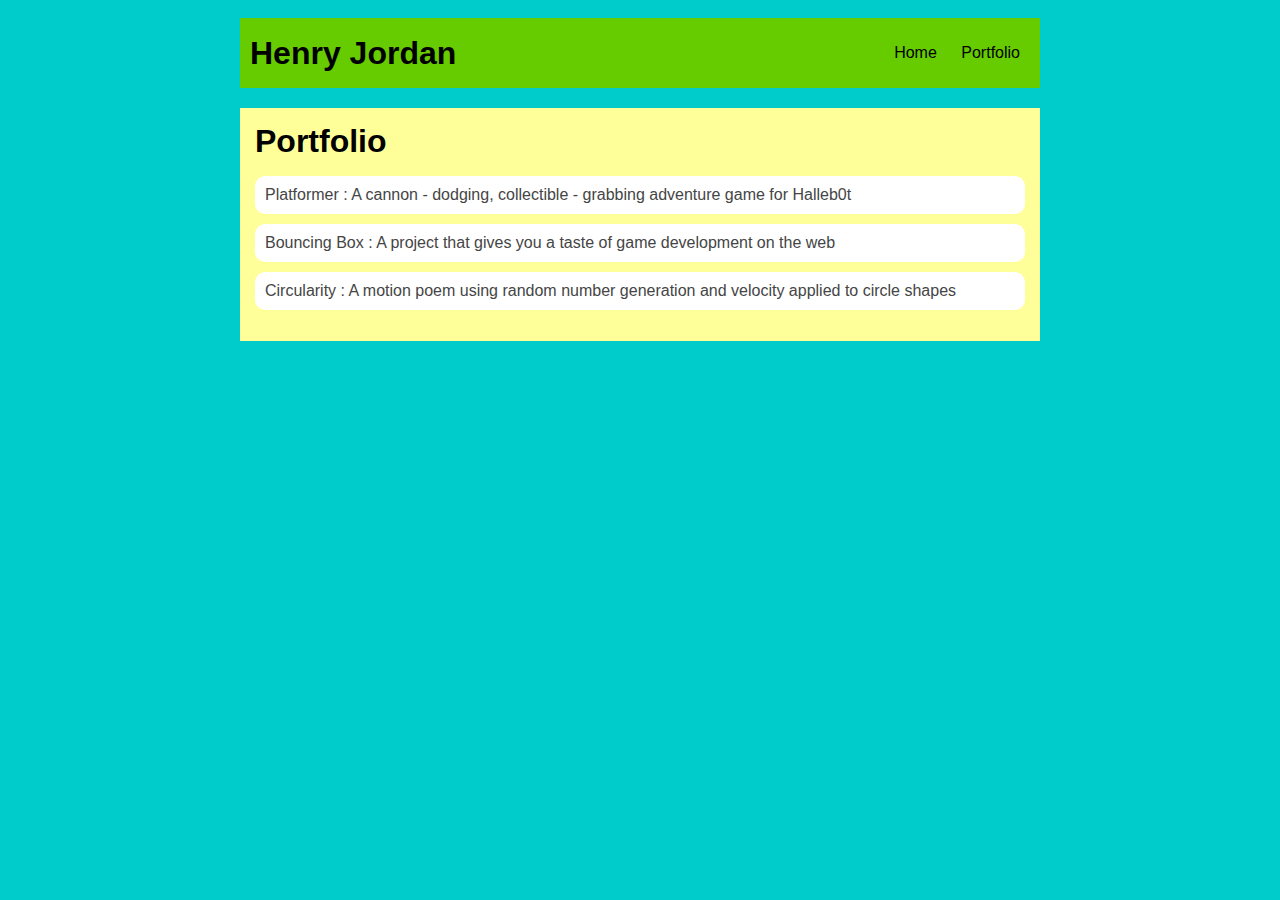
<file: portfolio.html>
<!DOCTYPE HTML>
<html>
    <head> <title> Henrys Wack computer science website </title>
      <link rel="stylesheet" href="style.css">
      
    </head>

    <body>
      <div id="all-contents">
        <nav>
          <h1>Henry Jordan</h1>
            <ul id="nav-ul">
              <li class="nav-li">
               <a class="nav-a" href="index.html">Home</a>
              </li>
              <li class="nav-li">
               <a class="nav-a" href="portfolio.html">Portfolio</a>
              </li>
            </ul>
        </nav>
        <main>
          <div class="content">
            <h1>Portfolio</h1>
            <ul id="portfolio">
              <li><a href="projects/platformer/">Platformer : A cannon - dodging, collectible - grabbing adventure game for Halleb0t</a></li>
              <li><a href="projects/bouncing-box/">Bouncing Box : A project that gives you a taste of game development on the web </a></li>
              <li><a href="projects/circularity/">Circularity : A motion poem using random number generation and velocity applied to circle shapes</a></li>
            </ul>
          </div>
        </main>
      </div>
    </body>
</html>
</file>
<file: style.css>
body {
       background: rgb(0, 204, 204);
       color: rgb(45, 45, 45);
       padding: 10px;
       font-family: arial;
   }
   #all-contents {
     max-width: 800px;
       margin: auto;
   }

   /* navigation menu */
   nav {
       background: rgb( 102, 204, 0);
      margin: 0 auto;
     margin-bottom: 20px;
       display: flex;
       padding: 10px;
   }
   h1 {
       display: flex;
       align-items: center;
       color: rgb(0, 0, 0);
       flex: 1;      
       margin: 0;
   }
   #nav-ul {
       list-style-image: none;
   }
   .nav-li {
       display: inline-block;
       padding: 0 10px;
   }
   a {
       text-decoration: none;
       color: #000000;
   }

   /* main container area beneath menu */
   main {
       background: rgb(255, 255, 153);
       display: flex;
   }
   .sidebar {
       margin-right: 25px;
       padding: 10px;
   }
   .sidebar-img {
       width: 200px;
   }
   .content {
       flex: 1;
       padding: 15px;
   }

   /* portfolio styles */
   #interests {
       border: 4px silver ridge;
       padding: 8px;
   }
   h2, h3 {
       margin: 0px;
   }
/* portfolio styles */
         .content h1 {
             color: black;
         }

         #portfolio {
             list-style-type: none;
             padding-left: 0;
         }

         #portfolio li {
             background: #fff;
             padding: 10px;
             border-radius: 10px;
             margin-bottom: 10px;
         }

         #portfolio li:hover {
             background: #eee;
         }

         #portfolio a {
             text-decoration: none;
             color: #454545;
         }
</file>
